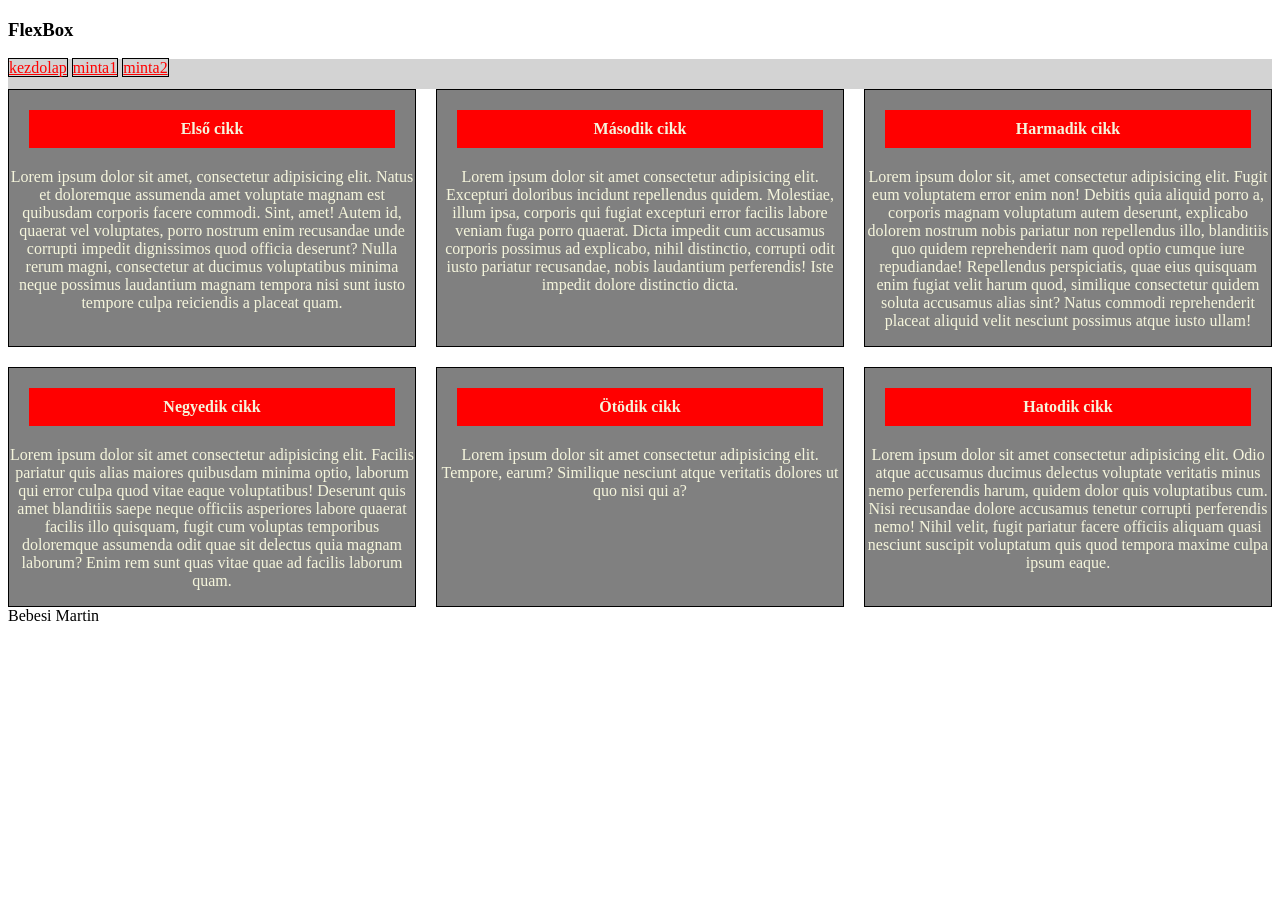
<file: index.html>
<!DOCTYPE html>
<html lang="en">
<head>
    <meta charset="UTF-8">
    <meta name="viewport" content="width=device-width, initial-scale=1.0">
    <title>Bebesi Martin</title>
    <link rel="stylesheet" href="formazasok.css">
    <link rel="stylesheet" href="rendezes1.css">
</head>
<body>
    <main>
        <header><h3>FlexBox</h3></header>
        <nav>
            <a href="">kezdolap</a>
            <a href="">minta1</a>
            <a href="">minta2</a>
        </nav>
        <article>
            <div class="card">
                <h4>Első cikk</h4>
                <p>Lorem ipsum dolor sit amet, consectetur adipisicing elit. Natus et doloremque assumenda amet voluptate magnam est quibusdam corporis facere commodi. Sint, amet! Autem id, quaerat vel voluptates, porro nostrum enim recusandae unde corrupti impedit dignissimos quod officia deserunt? Nulla rerum magni, consectetur at ducimus voluptatibus minima neque possimus laudantium magnam tempora nisi sunt iusto tempore culpa reiciendis a placeat quam.</p>
            </div>

            <div class="card">
                <h4>Második cikk</h4>
                <p>Lorem ipsum dolor sit amet consectetur adipisicing elit. Excepturi doloribus incidunt repellendus quidem. Molestiae, illum ipsa, corporis qui fugiat excepturi error facilis labore veniam fuga porro quaerat. Dicta impedit cum accusamus corporis possimus ad explicabo, nihil distinctio, corrupti odit iusto pariatur recusandae, nobis laudantium perferendis! Iste impedit dolore distinctio dicta.</p>    
            </div>      


            <div class="card">
                <h4>Harmadik cikk</h4>
                <p>Lorem ipsum dolor sit, amet consectetur adipisicing elit. Fugit eum voluptatem error enim non! Debitis quia aliquid porro a, corporis magnam voluptatum autem deserunt, explicabo dolorem nostrum nobis pariatur non repellendus illo, blanditiis quo quidem reprehenderit nam quod optio cumque iure repudiandae! Repellendus perspiciatis, quae eius quisquam enim fugiat velit harum quod, similique consectetur quidem soluta accusamus alias sint? Natus commodi reprehenderit placeat aliquid velit nesciunt possimus atque iusto ullam!</p>
            </div>
            <div class="card">
                <h4>Negyedik cikk</h4>
                <p>Lorem ipsum dolor sit amet consectetur adipisicing elit. Facilis pariatur quis alias maiores quibusdam minima optio, laborum qui error culpa quod vitae eaque voluptatibus! Deserunt quis amet blanditiis saepe neque officiis asperiores labore quaerat facilis illo quisquam, fugit cum voluptas temporibus doloremque assumenda odit quae sit delectus quia magnam laborum? Enim rem sunt quas vitae quae ad facilis laborum quam.</p>    
            </div>
            <div class="card">
                <h4>Ötödik cikk</h4>
                <p>Lorem ipsum dolor sit amet consectetur adipisicing elit. Tempore, earum? Similique nesciunt atque veritatis dolores ut quo nisi qui a?</p>
            </div>
            <div class="card">
                <h4>Hatodik cikk</h4>
                <p>Lorem ipsum dolor sit amet consectetur adipisicing elit. Odio atque accusamus ducimus delectus voluptate veritatis minus nemo perferendis harum, quidem dolor quis voluptatibus cum. Nisi recusandae dolore accusamus tenetur corrupti perferendis nemo! Nihil velit, fugit pariatur facere officiis aliquam quasi nesciunt suscipit voluptatum quis quod tempora maxime culpa ipsum eaque.</p>    
            </div>

        </article>
        <footer>Bebesi Martin</footer>
    </main>   
    
</body>
</html>
</file>
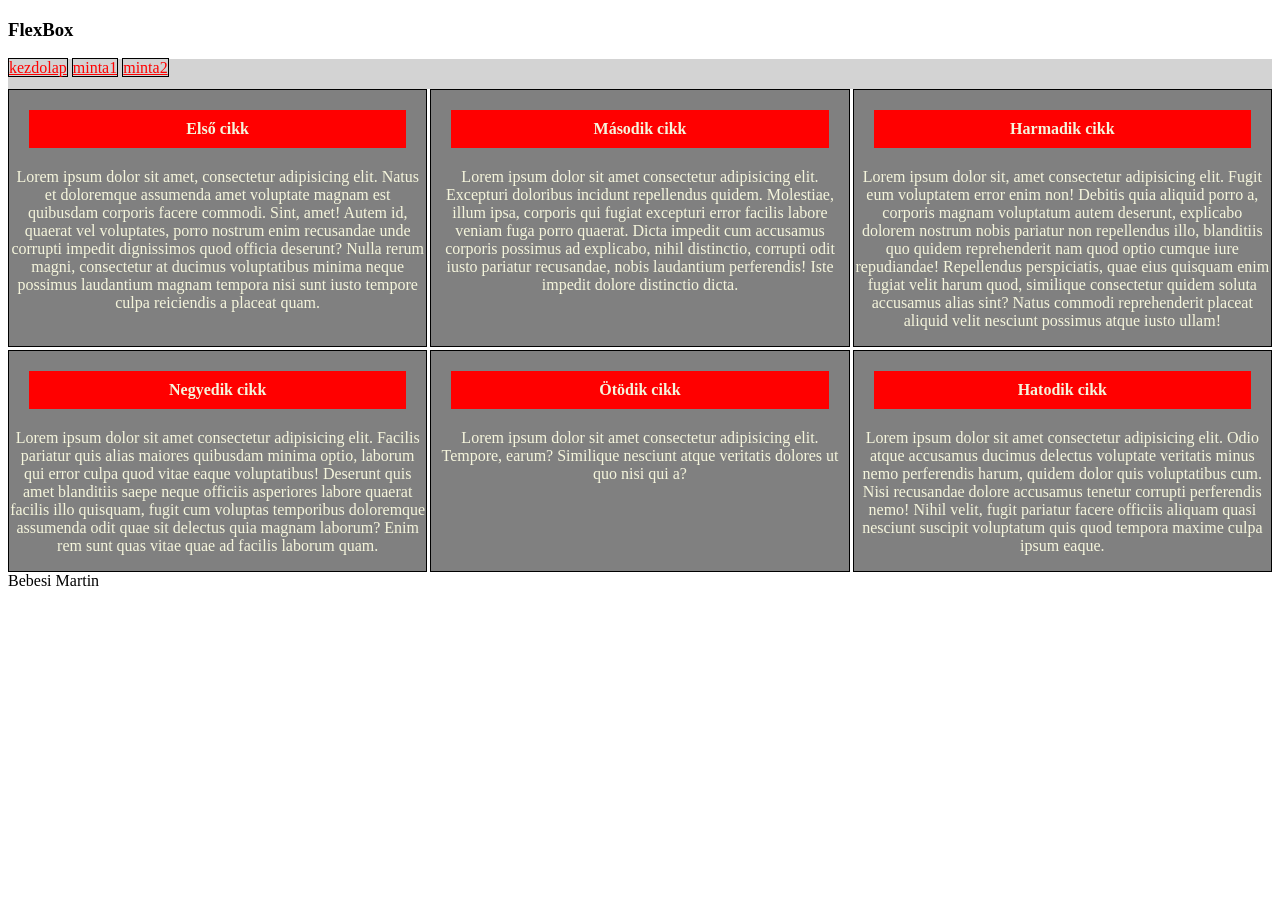
<file: minta2.html>
<!DOCTYPE html>
<html lang="en">
<head>
    <meta charset="UTF-8">
    <meta name="viewport" content="width=device-width, initial-scale=1.0">
    <title>Bebesi Martin</title>
    <link rel="stylesheet" href="formazasok.css">
    <link rel="stylesheet" href="rendezes2.css">
</head>
<body>
    <main>
        <header><h3>FlexBox</h3></header>
        <nav>
            <a href="">kezdolap</a>
            <a href="">minta1</a>
            <a href="">minta2</a>
        </nav>
        <article>
            <div class="card">
                <h4>Első cikk</h4>
                <p>Lorem ipsum dolor sit amet, consectetur adipisicing elit. Natus et doloremque assumenda amet voluptate magnam est quibusdam corporis facere commodi. Sint, amet! Autem id, quaerat vel voluptates, porro nostrum enim recusandae unde corrupti impedit dignissimos quod officia deserunt? Nulla rerum magni, consectetur at ducimus voluptatibus minima neque possimus laudantium magnam tempora nisi sunt iusto tempore culpa reiciendis a placeat quam.</p>
            </div>

            <div class="card">
                <h4>Második cikk</h4>
                <p>Lorem ipsum dolor sit amet consectetur adipisicing elit. Excepturi doloribus incidunt repellendus quidem. Molestiae, illum ipsa, corporis qui fugiat excepturi error facilis labore veniam fuga porro quaerat. Dicta impedit cum accusamus corporis possimus ad explicabo, nihil distinctio, corrupti odit iusto pariatur recusandae, nobis laudantium perferendis! Iste impedit dolore distinctio dicta.</p>    
            </div>      


            <div class="card">
                <h4>Harmadik cikk</h4>
                <p>Lorem ipsum dolor sit, amet consectetur adipisicing elit. Fugit eum voluptatem error enim non! Debitis quia aliquid porro a, corporis magnam voluptatum autem deserunt, explicabo dolorem nostrum nobis pariatur non repellendus illo, blanditiis quo quidem reprehenderit nam quod optio cumque iure repudiandae! Repellendus perspiciatis, quae eius quisquam enim fugiat velit harum quod, similique consectetur quidem soluta accusamus alias sint? Natus commodi reprehenderit placeat aliquid velit nesciunt possimus atque iusto ullam!</p>
            </div>
            <div class="card">
                <h4>Negyedik cikk</h4>
                <p>Lorem ipsum dolor sit amet consectetur adipisicing elit. Facilis pariatur quis alias maiores quibusdam minima optio, laborum qui error culpa quod vitae eaque voluptatibus! Deserunt quis amet blanditiis saepe neque officiis asperiores labore quaerat facilis illo quisquam, fugit cum voluptas temporibus doloremque assumenda odit quae sit delectus quia magnam laborum? Enim rem sunt quas vitae quae ad facilis laborum quam.</p>    
            </div>
            <div class="card">
                <h4>Ötödik cikk</h4>
                <p>Lorem ipsum dolor sit amet consectetur adipisicing elit. Tempore, earum? Similique nesciunt atque veritatis dolores ut quo nisi qui a?</p>
            </div>
            <div class="card">
                <h4>Hatodik cikk</h4>
                <p>Lorem ipsum dolor sit amet consectetur adipisicing elit. Odio atque accusamus ducimus delectus voluptate veritatis minus nemo perferendis harum, quidem dolor quis voluptatibus cum. Nisi recusandae dolore accusamus tenetur corrupti perferendis nemo! Nihil velit, fugit pariatur facere officiis aliquam quasi nesciunt suscipit voluptatum quis quod tempora maxime culpa ipsum eaque.</p>    
            </div>

        </article>
        <footer>Bebesi Martin</footer>
    </main>   
    
</body>
</html>
</file>
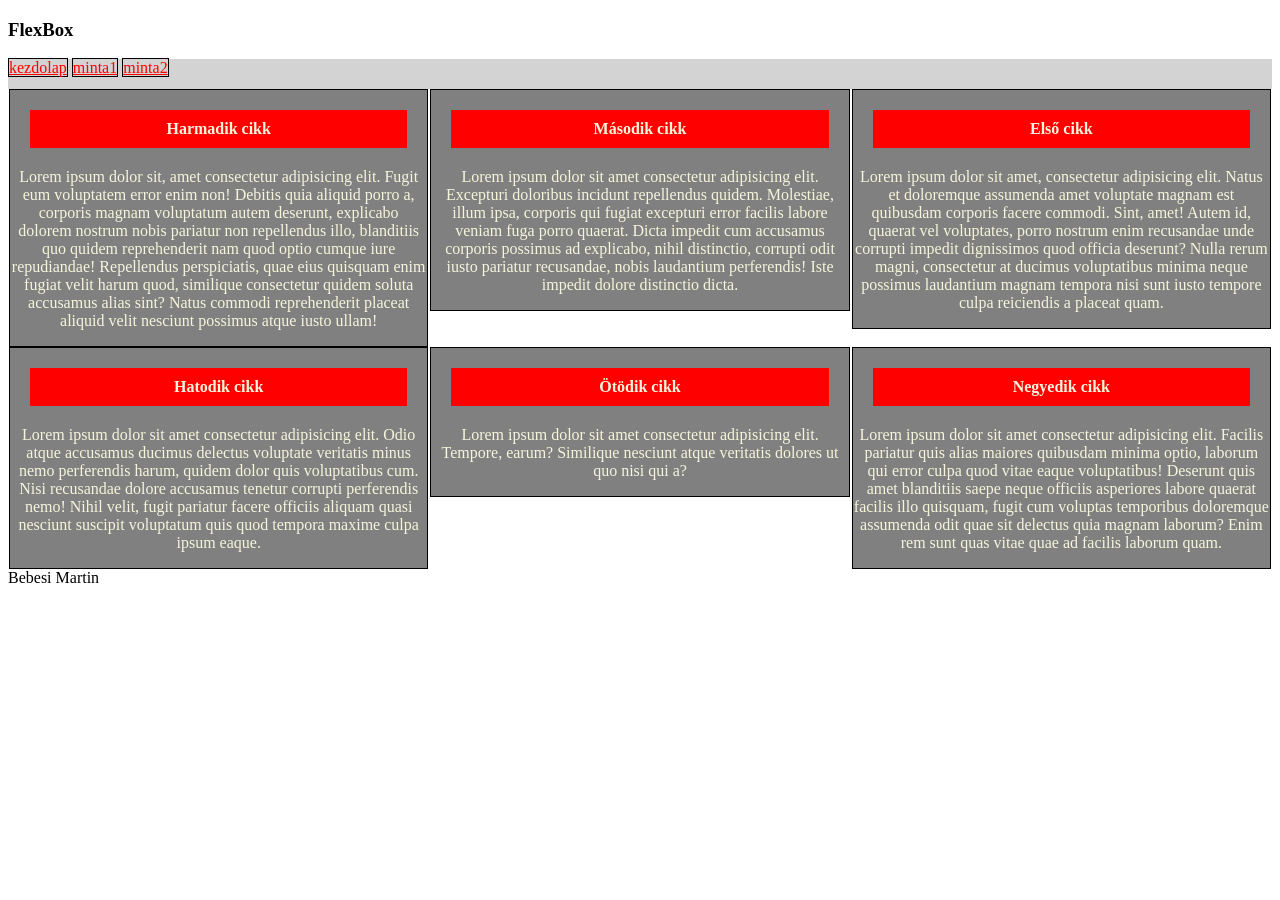
<file: minta3.html>
<!DOCTYPE html>
<html lang="en">
<head>
    <meta charset="UTF-8">
    <meta name="viewport" content="width=device-width, initial-scale=1.0">
    <title>Bebesi Martin</title>
    <link rel="stylesheet" href="formazasok.css">
    <link rel="stylesheet" href="rendezes3.css">
</head>
<body>
    <main>
        <header><h3>FlexBox</h3></header>
        <nav>
            <a href="">kezdolap</a>
            <a href="">minta1</a>
            <a href="">minta2</a>
        </nav>
        <article>
            <div class="card">
                <h4>Első cikk</h4>
                <p>Lorem ipsum dolor sit amet, consectetur adipisicing elit. Natus et doloremque assumenda amet voluptate magnam est quibusdam corporis facere commodi. Sint, amet! Autem id, quaerat vel voluptates, porro nostrum enim recusandae unde corrupti impedit dignissimos quod officia deserunt? Nulla rerum magni, consectetur at ducimus voluptatibus minima neque possimus laudantium magnam tempora nisi sunt iusto tempore culpa reiciendis a placeat quam.</p>
            </div>

            <div class="card">
                <h4>Második cikk</h4>
                <p>Lorem ipsum dolor sit amet consectetur adipisicing elit. Excepturi doloribus incidunt repellendus quidem. Molestiae, illum ipsa, corporis qui fugiat excepturi error facilis labore veniam fuga porro quaerat. Dicta impedit cum accusamus corporis possimus ad explicabo, nihil distinctio, corrupti odit iusto pariatur recusandae, nobis laudantium perferendis! Iste impedit dolore distinctio dicta.</p>    
            </div>      


            <div class="card">
                <h4>Harmadik cikk</h4>
                <p>Lorem ipsum dolor sit, amet consectetur adipisicing elit. Fugit eum voluptatem error enim non! Debitis quia aliquid porro a, corporis magnam voluptatum autem deserunt, explicabo dolorem nostrum nobis pariatur non repellendus illo, blanditiis quo quidem reprehenderit nam quod optio cumque iure repudiandae! Repellendus perspiciatis, quae eius quisquam enim fugiat velit harum quod, similique consectetur quidem soluta accusamus alias sint? Natus commodi reprehenderit placeat aliquid velit nesciunt possimus atque iusto ullam!</p>
            </div>
            <div class="card">
                <h4>Negyedik cikk</h4>
                <p>Lorem ipsum dolor sit amet consectetur adipisicing elit. Facilis pariatur quis alias maiores quibusdam minima optio, laborum qui error culpa quod vitae eaque voluptatibus! Deserunt quis amet blanditiis saepe neque officiis asperiores labore quaerat facilis illo quisquam, fugit cum voluptas temporibus doloremque assumenda odit quae sit delectus quia magnam laborum? Enim rem sunt quas vitae quae ad facilis laborum quam.</p>    
            </div>
            <div class="card">
                <h4>Ötödik cikk</h4>
                <p>Lorem ipsum dolor sit amet consectetur adipisicing elit. Tempore, earum? Similique nesciunt atque veritatis dolores ut quo nisi qui a?</p>
            </div>
            <div class="card">
                <h4>Hatodik cikk</h4>
                <p>Lorem ipsum dolor sit amet consectetur adipisicing elit. Odio atque accusamus ducimus delectus voluptate veritatis minus nemo perferendis harum, quidem dolor quis voluptatibus cum. Nisi recusandae dolore accusamus tenetur corrupti perferendis nemo! Nihil velit, fugit pariatur facere officiis aliquam quasi nesciunt suscipit voluptatum quis quod tempora maxime culpa ipsum eaque.</p>    
            </div>

        </article>
        <footer>Bebesi Martin</footer>
    </main>   
    
</body>
</html>
</file>
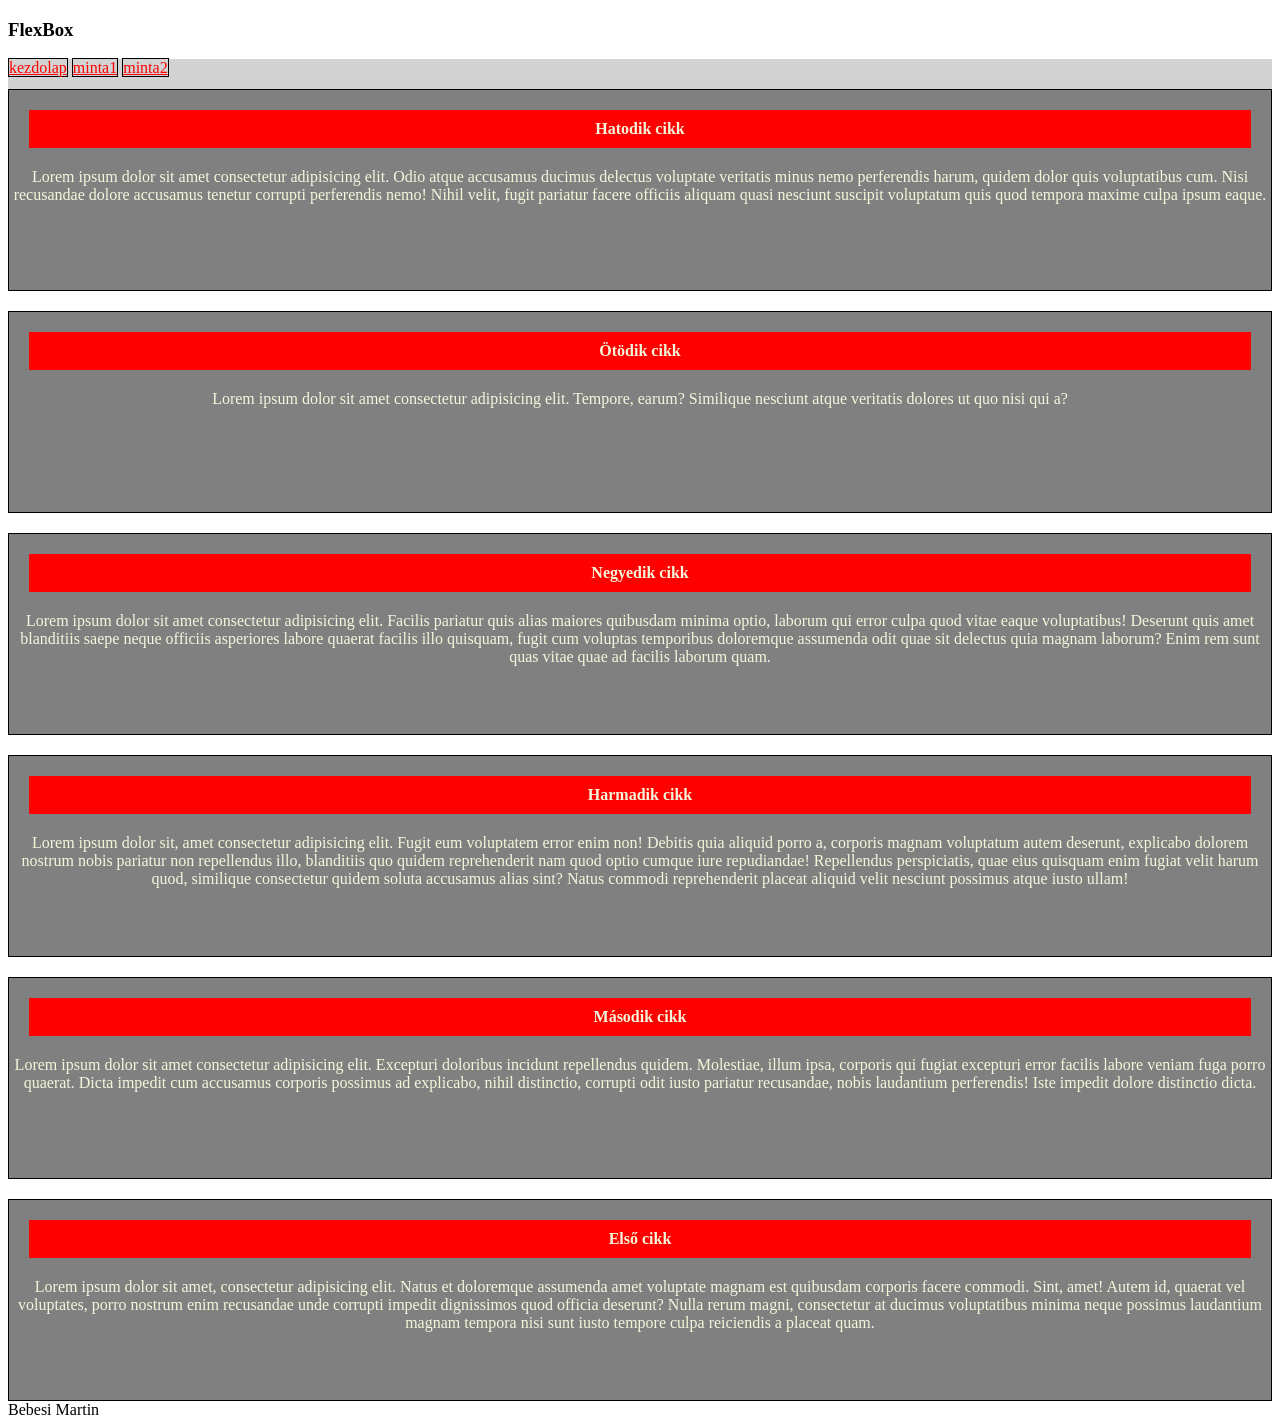
<file: minta4.html>
<!DOCTYPE html>
<html lang="en">
<head>
    <meta charset="UTF-8">
    <meta name="viewport" content="width=device-width, initial-scale=1.0">
    <title>Bebesi Martin</title>
    <link rel="stylesheet" href="formazasok.css">
    <link rel="stylesheet" href="rendezes4.css">
</head>
<body>
    <main>
        <header><h3>FlexBox</h3></header>
        <nav>
            <a href="">kezdolap</a>
            <a href="">minta1</a>
            <a href="">minta2</a>
        </nav>
        <article>
            <div class="card">
                <h4>Első cikk</h4>
                <p>Lorem ipsum dolor sit amet, consectetur adipisicing elit. Natus et doloremque assumenda amet voluptate magnam est quibusdam corporis facere commodi. Sint, amet! Autem id, quaerat vel voluptates, porro nostrum enim recusandae unde corrupti impedit dignissimos quod officia deserunt? Nulla rerum magni, consectetur at ducimus voluptatibus minima neque possimus laudantium magnam tempora nisi sunt iusto tempore culpa reiciendis a placeat quam.</p>
            </div>

            <div class="card">
                <h4>Második cikk</h4>
                <p>Lorem ipsum dolor sit amet consectetur adipisicing elit. Excepturi doloribus incidunt repellendus quidem. Molestiae, illum ipsa, corporis qui fugiat excepturi error facilis labore veniam fuga porro quaerat. Dicta impedit cum accusamus corporis possimus ad explicabo, nihil distinctio, corrupti odit iusto pariatur recusandae, nobis laudantium perferendis! Iste impedit dolore distinctio dicta.</p>    
            </div>      


            <div class="card">
                <h4>Harmadik cikk</h4>
                <p>Lorem ipsum dolor sit, amet consectetur adipisicing elit. Fugit eum voluptatem error enim non! Debitis quia aliquid porro a, corporis magnam voluptatum autem deserunt, explicabo dolorem nostrum nobis pariatur non repellendus illo, blanditiis quo quidem reprehenderit nam quod optio cumque iure repudiandae! Repellendus perspiciatis, quae eius quisquam enim fugiat velit harum quod, similique consectetur quidem soluta accusamus alias sint? Natus commodi reprehenderit placeat aliquid velit nesciunt possimus atque iusto ullam!</p>
            </div>
            <div class="card">
                <h4>Negyedik cikk</h4>
                <p>Lorem ipsum dolor sit amet consectetur adipisicing elit. Facilis pariatur quis alias maiores quibusdam minima optio, laborum qui error culpa quod vitae eaque voluptatibus! Deserunt quis amet blanditiis saepe neque officiis asperiores labore quaerat facilis illo quisquam, fugit cum voluptas temporibus doloremque assumenda odit quae sit delectus quia magnam laborum? Enim rem sunt quas vitae quae ad facilis laborum quam.</p>    
            </div>
            <div class="card">
                <h4>Ötödik cikk</h4>
                <p>Lorem ipsum dolor sit amet consectetur adipisicing elit. Tempore, earum? Similique nesciunt atque veritatis dolores ut quo nisi qui a?</p>
            </div>
            <div class="card">
                <h4>Hatodik cikk</h4>
                <p>Lorem ipsum dolor sit amet consectetur adipisicing elit. Odio atque accusamus ducimus delectus voluptate veritatis minus nemo perferendis harum, quidem dolor quis voluptatibus cum. Nisi recusandae dolore accusamus tenetur corrupti perferendis nemo! Nihil velit, fugit pariatur facere officiis aliquam quasi nesciunt suscipit voluptatum quis quod tempora maxime culpa ipsum eaque.</p>    
            </div>

        </article>
        <footer>Bebesi Martin</footer>
    </main>   
    
</body>
</html>
</file>
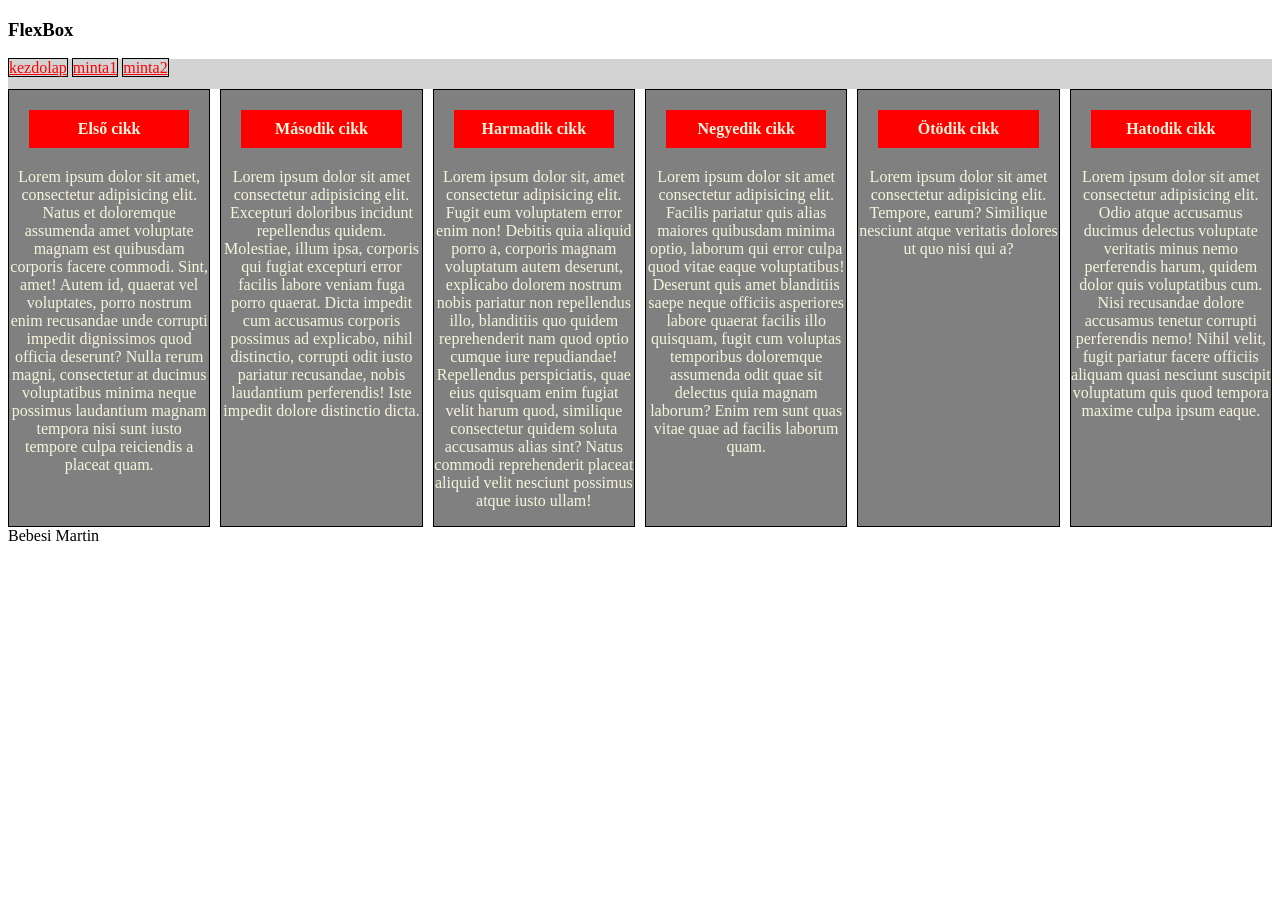
<file: minta5.html>
<!DOCTYPE html>
<html lang="en">
<head>
    <meta charset="UTF-8">
    <meta name="viewport" content="width=device-width, initial-scale=1.0">
    <title>Bebesi Martin</title>
    <link rel="stylesheet" href="formazasok.css">
    <link rel="stylesheet" href="rendezes5.css">
</head>
<body>
    <main>
        <header><h3>FlexBox</h3></header>
        <nav>
            <a href="">kezdolap</a>
            <a href="">minta1</a>
            <a href="">minta2</a>
        </nav>
        <article>
            <div class="card">
                <h4>Első cikk</h4>
                <p>Lorem ipsum dolor sit amet, consectetur adipisicing elit. Natus et doloremque assumenda amet voluptate magnam est quibusdam corporis facere commodi. Sint, amet! Autem id, quaerat vel voluptates, porro nostrum enim recusandae unde corrupti impedit dignissimos quod officia deserunt? Nulla rerum magni, consectetur at ducimus voluptatibus minima neque possimus laudantium magnam tempora nisi sunt iusto tempore culpa reiciendis a placeat quam.</p>
            </div>

            <div class="card">
                <h4>Második cikk</h4>
                <p>Lorem ipsum dolor sit amet consectetur adipisicing elit. Excepturi doloribus incidunt repellendus quidem. Molestiae, illum ipsa, corporis qui fugiat excepturi error facilis labore veniam fuga porro quaerat. Dicta impedit cum accusamus corporis possimus ad explicabo, nihil distinctio, corrupti odit iusto pariatur recusandae, nobis laudantium perferendis! Iste impedit dolore distinctio dicta.</p>    
            </div>      


            <div class="card">
                <h4>Harmadik cikk</h4>
                <p>Lorem ipsum dolor sit, amet consectetur adipisicing elit. Fugit eum voluptatem error enim non! Debitis quia aliquid porro a, corporis magnam voluptatum autem deserunt, explicabo dolorem nostrum nobis pariatur non repellendus illo, blanditiis quo quidem reprehenderit nam quod optio cumque iure repudiandae! Repellendus perspiciatis, quae eius quisquam enim fugiat velit harum quod, similique consectetur quidem soluta accusamus alias sint? Natus commodi reprehenderit placeat aliquid velit nesciunt possimus atque iusto ullam!</p>
            </div>
            <div class="card">
                <h4>Negyedik cikk</h4>
                <p>Lorem ipsum dolor sit amet consectetur adipisicing elit. Facilis pariatur quis alias maiores quibusdam minima optio, laborum qui error culpa quod vitae eaque voluptatibus! Deserunt quis amet blanditiis saepe neque officiis asperiores labore quaerat facilis illo quisquam, fugit cum voluptas temporibus doloremque assumenda odit quae sit delectus quia magnam laborum? Enim rem sunt quas vitae quae ad facilis laborum quam.</p>    
            </div>
            <div class="card">
                <h4>Ötödik cikk</h4>
                <p>Lorem ipsum dolor sit amet consectetur adipisicing elit. Tempore, earum? Similique nesciunt atque veritatis dolores ut quo nisi qui a?</p>
            </div>
            <div class="card">
                <h4>Hatodik cikk</h4>
                <p>Lorem ipsum dolor sit amet consectetur adipisicing elit. Odio atque accusamus ducimus delectus voluptate veritatis minus nemo perferendis harum, quidem dolor quis voluptatibus cum. Nisi recusandae dolore accusamus tenetur corrupti perferendis nemo! Nihil velit, fugit pariatur facere officiis aliquam quasi nesciunt suscipit voluptatum quis quod tempora maxime culpa ipsum eaque.</p>    
            </div>

        </article>
        <footer>Bebesi Martin</footer>
    </main>   
    
</body>
</html>
</file>
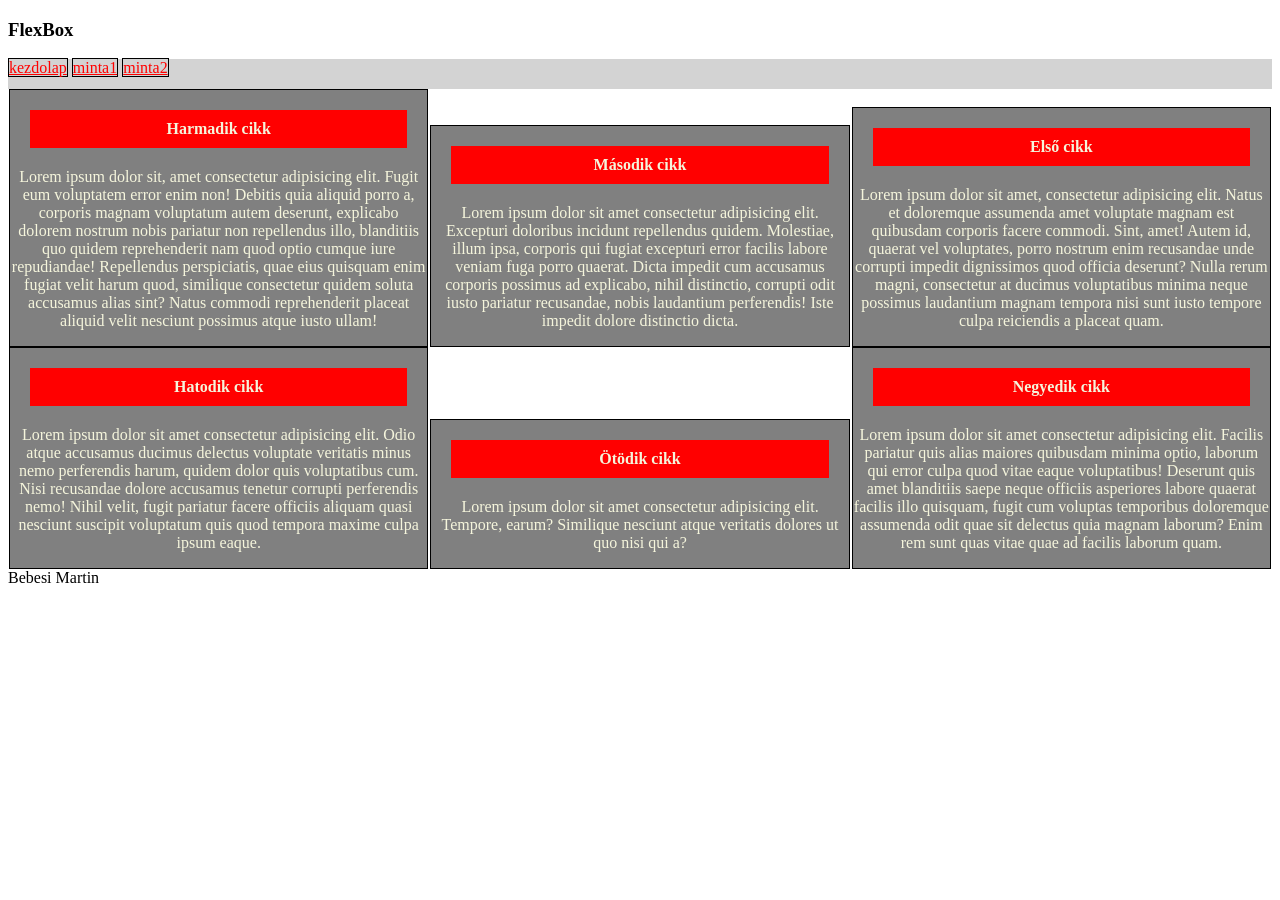
<file: minta6.html>
<!DOCTYPE html>
<html lang="en">
<head>
    <meta charset="UTF-8">
    <meta name="viewport" content="width=device-width, initial-scale=1.0">
    <title>Bebesi Martin</title>
    <link rel="stylesheet" href="formazasok.css">
    <link rel="stylesheet" href="rendezes6.css">
</head>
<body>
    <main>
        <header><h3>FlexBox</h3></header>
        <nav>
            <a href="">kezdolap</a>
            <a href="">minta1</a>
            <a href="">minta2</a>
        </nav>
        <article>
            <div class="card">
                <h4>Első cikk</h4>
                <p>Lorem ipsum dolor sit amet, consectetur adipisicing elit. Natus et doloremque assumenda amet voluptate magnam est quibusdam corporis facere commodi. Sint, amet! Autem id, quaerat vel voluptates, porro nostrum enim recusandae unde corrupti impedit dignissimos quod officia deserunt? Nulla rerum magni, consectetur at ducimus voluptatibus minima neque possimus laudantium magnam tempora nisi sunt iusto tempore culpa reiciendis a placeat quam.</p>
            </div>

            <div class="card">
                <h4>Második cikk</h4>
                <p>Lorem ipsum dolor sit amet consectetur adipisicing elit. Excepturi doloribus incidunt repellendus quidem. Molestiae, illum ipsa, corporis qui fugiat excepturi error facilis labore veniam fuga porro quaerat. Dicta impedit cum accusamus corporis possimus ad explicabo, nihil distinctio, corrupti odit iusto pariatur recusandae, nobis laudantium perferendis! Iste impedit dolore distinctio dicta.</p>    
            </div>      


            <div class="card">
                <h4>Harmadik cikk</h4>
                <p>Lorem ipsum dolor sit, amet consectetur adipisicing elit. Fugit eum voluptatem error enim non! Debitis quia aliquid porro a, corporis magnam voluptatum autem deserunt, explicabo dolorem nostrum nobis pariatur non repellendus illo, blanditiis quo quidem reprehenderit nam quod optio cumque iure repudiandae! Repellendus perspiciatis, quae eius quisquam enim fugiat velit harum quod, similique consectetur quidem soluta accusamus alias sint? Natus commodi reprehenderit placeat aliquid velit nesciunt possimus atque iusto ullam!</p>
            </div>
            <div class="card">
                <h4>Negyedik cikk</h4>
                <p>Lorem ipsum dolor sit amet consectetur adipisicing elit. Facilis pariatur quis alias maiores quibusdam minima optio, laborum qui error culpa quod vitae eaque voluptatibus! Deserunt quis amet blanditiis saepe neque officiis asperiores labore quaerat facilis illo quisquam, fugit cum voluptas temporibus doloremque assumenda odit quae sit delectus quia magnam laborum? Enim rem sunt quas vitae quae ad facilis laborum quam.</p>    
            </div>
            <div class="card">
                <h4>Ötödik cikk</h4>
                <p>Lorem ipsum dolor sit amet consectetur adipisicing elit. Tempore, earum? Similique nesciunt atque veritatis dolores ut quo nisi qui a?</p>
            </div>
            <div class="card">
                <h4>Hatodik cikk</h4>
                <p>Lorem ipsum dolor sit amet consectetur adipisicing elit. Odio atque accusamus ducimus delectus voluptate veritatis minus nemo perferendis harum, quidem dolor quis voluptatibus cum. Nisi recusandae dolore accusamus tenetur corrupti perferendis nemo! Nihil velit, fugit pariatur facere officiis aliquam quasi nesciunt suscipit voluptatum quis quod tempora maxime culpa ipsum eaque.</p>    
            </div>

        </article>
        <footer>Bebesi Martin</footer>
    </main>   
    
</body>
</html>
</file>
<file: formazasok.css>
.card {
  text-align: center;
  background-color: gray;
  color: beige;
  border: 1px solid black;
}
h4 {
  padding: 10px;
  background-color: red;
  margin: 20px;
}
nav {
  background-color: lightgray;
  height: 30px;
  text-align: left;
}
a {
  color: red;
  border: 1px solid black;
}
article {
  background-color: white;
}
</file>
<file: rendezes1.css>
article{
display: flex;
flex-direction: row;
flex-wrap: wrap;
gap: 20px;

}
.card{
flex: 1 1 300px;


}
</file>
<file: rendezes2.css>
article{
    display: flex;
    flex-direction: row;
    flex-wrap: wrap;
    justify-content: space-around;
    gap: 3px;
    align-items: stretch;
    
    }
    .card{
    flex: 0 0 33%;
    
    
    }
</file>
<file: rendezes3.css>
article{
    display: flex;
    flex-direction: row-reverse;
    flex-wrap: wrap;
    justify-content: space-around;
    align-items: flex-start;
    }
    .card{
    flex: 0 0 33%;
    
    
    }
</file>
<file: rendezes4.css>
article{
display: flex;
flex-direction: column-reverse;
flex-wrap: wrap;
gap: 20px;
justify-content: flex-start;
align-items: stretch;
}
.card{
flex: 1 1 200px;


}
</file>
<file: rendezes5.css>
article{
display: flex;
flex-direction: row;
flex-wrap: nowrap;
gap: 10px;
justify-content: center;
align-items: stretch;

}
.card{
flex: 1 1 100px;


}
</file>
<file: rendezes6.css>
article{
    display: flex;
    flex-direction: row-reverse;
    flex-wrap: wrap;
    justify-content: space-around;
    align-items: flex-end;
    }
    .card{
    flex: 0 0 33%;
    
    
    }
</file>
